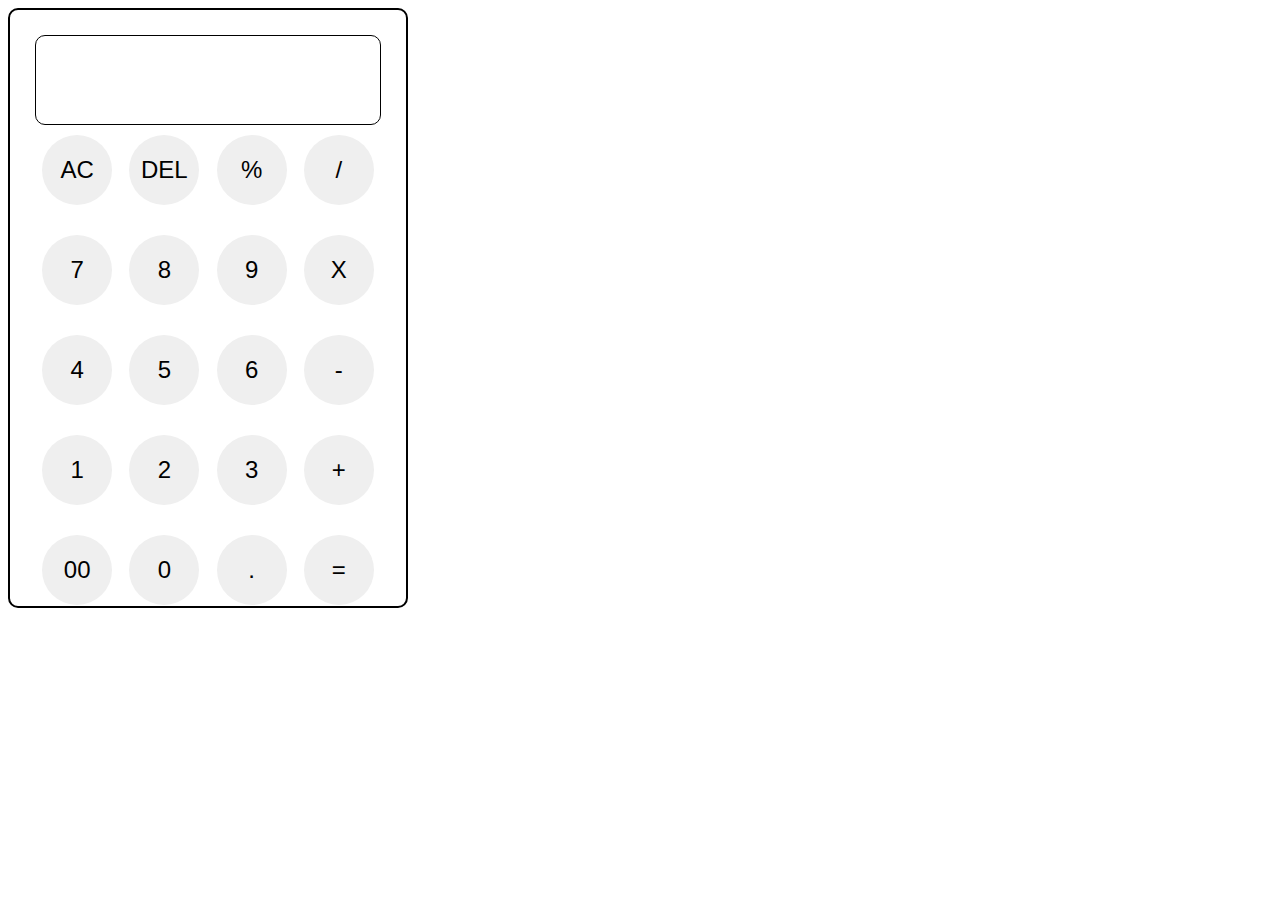
<file: Claculator/calculator.html>
<!DOCTYPE html>
<html lang="en">
  <head>
    <meta charset="UTF-8" />
    <meta name="viewport" content="width=device-width, initial-scale=1.0" />
    <title>CALCULATE</title>
    <link rel="stylesheet" href="style.css">
  </head>
  <body>
    <div class="main-container">
      <div class="display-container">
        <input type="text" name="display" id="display" />
      </div>
      <div class="ac-container container">
        <button class="btn">AC</button>
        <button class="btn">DEL</button>
        <button class="btn">%</button>
        <button class="btn">/</button>

      </div>
      <div class="first-container container">
        <button class="btn">7</button>
        <button class="btn">8</button>
        <button class="btn">9</button>
        <button class="btn">X</button>

      </div>
      <div class="second-container container">
        <button class="btn">4</button>
        <button class="btn">5</button>
        <button class="btn">6</button>
        <button class="btn">-</button>

      </div>
      <div class="third-container container">
        <button class="btn">1</button>
        <button class="btn">2</button>
        <button class="btn">3</button>
        <button class="btn">+</button>

      </div>
      <div class="fourth-container container">
        <button class="btn">00</button>
        <button class="btn">0</button>
        <button class="btn">.</button>
        <button class="btn">=</button>

      </div>
    </div>
  </body>
</html>
</file>
<file: Claculator/style.css>
*{
    border: 0px;
    box-sizing: border-box;
}

.main-container{
    height: 600px;
    width: 400px;
    border: 2px solid black;
    padding: 25px;
    border-radius: 10px;

}
#display{
    height: 90px;
    width: 100%;
    border: 1px solid;
    border-radius: 10px;
    font-size: 36px;

}
.container{
    width: 100%;
    height: 100px;
    display: flex;
    justify-content: space-evenly;
    gap: 10px;
}

.btn{
    height: 70px;
    width: 70px;
    border-radius: 70px;
    font-size: 24px;
    margin-top: 10px;
}
</file>
